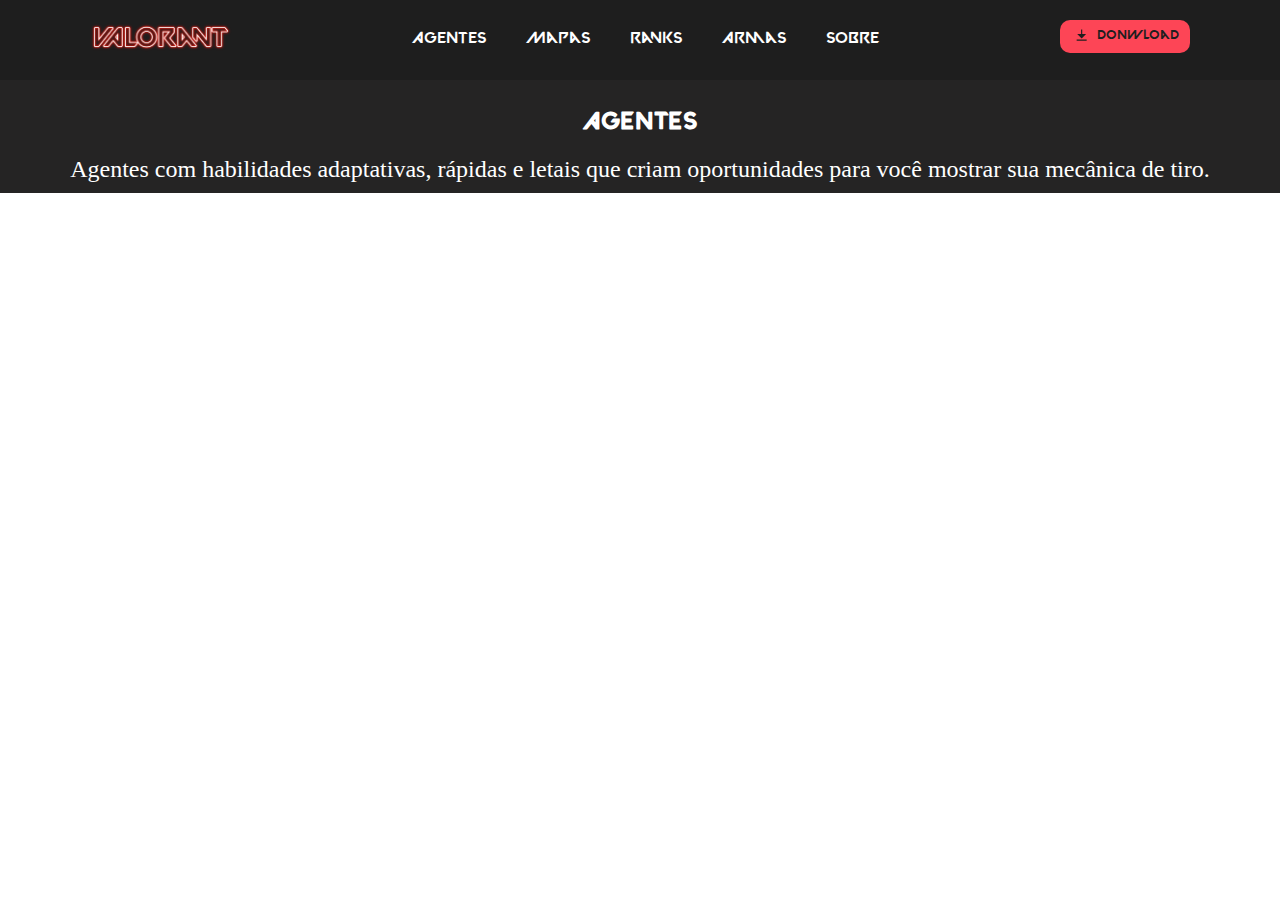
<file: agentes.html>
<!DOCTYPE html>
<html lang="en">
  <head>
    <meta charset="UTF-8" />
    <meta http-equiv="X-UA-Compatible" content="IE=edge" />
    <meta name="viewport" content="width=device-width, initial-scale=1.0" />
    <title>Valorant guide</title>
    <link rel="icon" href="./images/icons8-valorant-48.png" />
    <link rel="stylesheet" href="src/css/reset.css" />
    <link rel="stylesheet" href="src/css/menu.css" />
    <link rel="stylesheet" href="src/css/main.css" />
    <link rel="stylesheet" href="src/css/agentes.css" />
    <link rel="preconnect" href="https://fonts.googleapis.com" />
    <link rel="preconnect" href="https://fonts.gstatic.com" crossorigin />
    <link
      href="https://fonts.googleapis.com/css2?family=Source+Sans+Pro:wght@300;400;600;700&display=swap"
      rel="stylesheet"
    />
  </head>
  <body>
    <header id="header">
      <nav class="menu-nav">
        <a href="index.html"> <img src="./images/logo.png" alt="" /></a>
        <ul class="itens-menu">
          <li class="item"><a class="line" href="agentes.html"> Agentes</a></li>
          <li class="item"><a class="line" href="mapas.html"> Mapas</a></li>
          <li class="item"><a class="line" href="ranks.html"> Ranks</a></li>
          <li class="item"><a class="line" href=""> Armas</a></li>
          <li class="item"><a class="line" href=""> Sobre</a></li>
        </ul>
        <button class="botao">
          <svg
            stroke="currentColor"
            fill="currentColor"
            stroke-width="0"
            viewBox="0 0 24 24"
            class="w-4 h-auto"
            height="1em" 
            width="1em"
            xmlns="http://www.w3.org/2000/svg"
          >
            <g>
              <path fill="none" d="M0 0h24v24H0z"></path>
              <path d="M3 19h18v2H3v-2zM13 9h7l-8 8-8-8h7V1h2v8z"></path>
            </g>
          </svg>
          Donwload
        </button>
      </nav>
    </header>

    <div class="container">
      <div class="texto">
        <h1 class="titulo">Agentes</h1>  
        <p>
          Agentes com habilidades adaptativas, rápidas e letais que criam
          oportunidades para você mostrar sua mecânica de tiro.
        </p>
      </div>
      <ul id="lista"></ul>
    </div>
    <script src="js/script.js"></script>
  </body>
</html>
</file>
<file: src/css/menu.css>
@font-face {
  font-family: "Valorant font";
  src: url(../valorant/Valorant\ Font.ttf);
}
#header {
  width: 100%;
  background-color: #1e1e1e;
  overflow: hidden;
}
.menu-nav {
  width: 100%;
  display: flex;
  justify-content: space-around;
}
#header .menu-nav a img {
  width: 180px;
  animation: piscar 3s infinite ease-out;
}
#header .menu-nav .itens-menu {
  display: flex;
}
#header .menu-nav .itens-menu .item {
  margin: 30px 20px;
  font-family: "Valorant font";
}
#header .menu-nav .itens-menu .item a:hover {
  color: #fd4556;
}

/* HOOVER LINHA */
#header .menu-nav .itens-menu .item .line:hover::after {
  width: 100%;
  height: 2px;
  display: block;
  background-color: #fd4556;
  transition: 0.7s;
}
#header .menu-nav .itens-menu .item .line::after {
  content: "";
  width: 0;
  height: 2px;
  display: block;
  background-color: #fd4556;
  transition: 0.5s;
}
/* HOOVER LINHA  */

#header .menu-nav .itens-menu .item a {
  color: #fff;
}
#header .menu-nav .botao {
  height: 33px;
  color: #1e1e1e;
  background-color: #fd4556;
  border: none;
  border-radius: 10px;
  margin: 20px;
  width: 130px;
  font-weight: 500;
  font-family: "Valorant font";
}
#header .menu-nav .botao:hover {
  color: white;
  cursor: pointer;
}
#header .menu-nav .botao svg {
  margin: -3px 5px;
}
@keyframes piscar {
  10% {
    opacity: 0.8;
  }
  20% {
    opacity: 0.6;
  }
  30% {
    opacity: 0.4;
  }
  40% {
    opacity: 0.2;
  }
  50% {
    opacity: 0;
  }
  60% {
    opacity: 0.2;
  }
  70% {
    opacity: 0.4;
  }
  80% {
    opacity: 0.6;
  }
  90% {
    opacity: 0.8;
  }
  100% {
    opacity: 1;
  }
}
</file>
<file: src/css/main.css>
@font-face {
  font-family: "Valorant font";
  src: url(../valorant/Valorant\ Font.ttf);
}
.fundo-video::after {
  content: "";
  width: 100vw;
  background-color: #d5011d;
  height: 100vh;
  position: absolute;
  top: 0;
  left: 0;
  background: linear-gradient(
    90deg,
    rgba(0, 0, 0, 1) 0%,
    rgba(0, 0, 0, 0.8) 50%,
    rgba(0, 0, 0, 1) 100%
  );
}

#main .fundo-video {
  overflow: hidden;
  position: absolute;
  z-index: -1;
  width: 100vw;
  height: 92vh;
  margin-top: -4px;
}

.fundo-video .video {
  height: 100vh;
}

.conteudo {
  height: 91.5vh;
  width: 100vw;
  display: flex;
  justify-content: space-around;
  align-items: center;
}
.conteudo-direita,
.conteudo-esquerda {
  z-index: 1;
  position: relative;
  color: white;
  width: 500px;
}

.imagem-agente img {
  width: 500px;
}

.nome-site {
  font-size: 2.5rem;
  color: #fd4556;
  font-family: "Valorant font", sans-serif;
  margin: 10px;
}
</file>
<file: src/css/agentes.css>
@font-face {
  font-family: "Valorant font";
  src: url(../valorant/Valorant\ Font.ttf);
}
* {
  box-sizing: border-box;
  padding: 0;
  margin: 0;
  list-style: none;
  text-decoration: none;
}

.container {
  width: 100%;
  background-color: #252424;
}

#lista {
  display: flex;
  flex-wrap: wrap;
  justify-content: center;
  align-items: center;
}

.itens {
  width: 23%;
  height: 500px;
  align-items: center;
  display: flex;
  justify-content: center;
  border-radius: 10px;
}

.imagens {
  width: 350px;
}

.titulo {
  padding: 20px;
  font-size: 1.5rem;
  text-transform: uppercase;
  color: white;
  text-align: center;
}

.texto {
  color: white;
  text-align: center;
  padding: 10px;
}
.texto .titulo {
  font-family: "Valorant font";
}
.texto p {
  font-weight: 400;
  font-size: 1.5rem;
} 

.classes {
  width: 50px;
}

.card {
  width: 300px;
  height: 540px;
  margin: 30px;
  background-color: #a9404e;
  transition: 0.5s;
}

.divcard {
  display: flex;
  justify-content: center;
  align-items: center;
  flex-direction: column;
}

.card:hover {
  cursor: pointer;
  margin-top: -20px;
  transition: 0.5s;
}

.azul {
  background-color: rgba(45, 178, 244, 0.5);
}

.verde {
  
  background-color: rgba(169, 237, 73, 0.5);
}

.vermelho {
  
  background-color: rgba(250, 126, 2, 0.5);
}

.roxo {
  
  background-color: rgb(107, 71, 172, 0.5);
}
</file>
